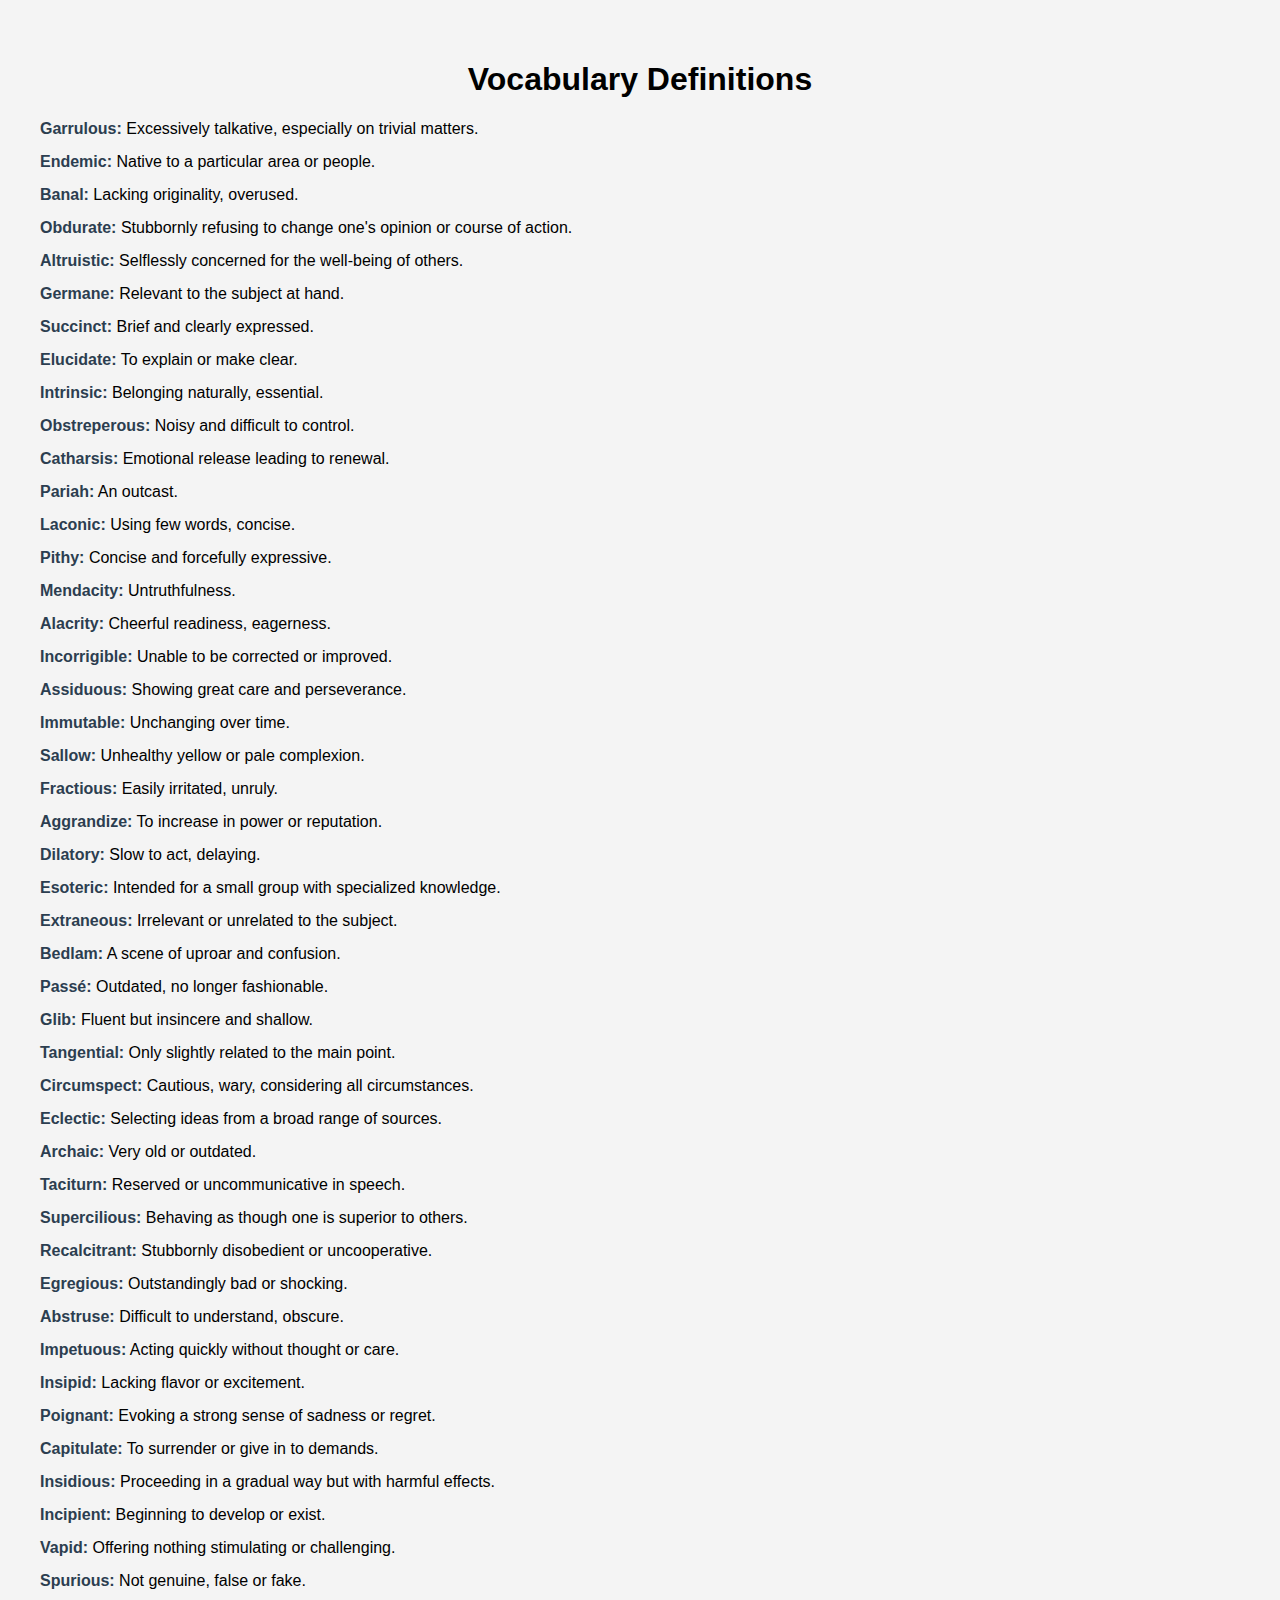
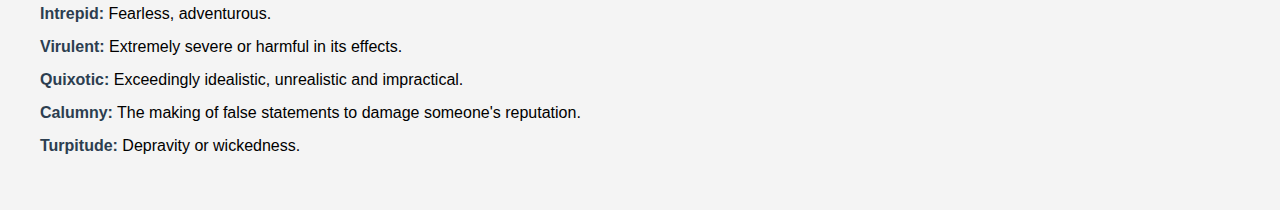
<file: index2.html>
<!DOCTYPE html>
<html lang="en">
<head>
    <meta charset="UTF-8">
    <meta name="viewport" content="width=device-width, initial-scale=1.0">
    <title>Vocabulary Definitions</title>
    <style>
        body {
            font-family: Arial, sans-serif;
            margin: 20px;
            padding: 20px;
            background-color: #f4f4f4;
        }
        h1 {
            text-align: center;
        }
        .word {
            font-weight: bold;
            color: #2c3e50;
        }
        .definition {
            margin-bottom: 15px;
        }
    </style>
</head>
<body>
    <h1>Vocabulary Definitions</h1>
    <div class="definition"><span class="word">Garrulous:</span> Excessively talkative, especially on trivial matters.</div>
    <div class="definition"><span class="word">Endemic:</span> Native to a particular area or people.</div>
    <div class="definition"><span class="word">Banal:</span> Lacking originality, overused.</div>
    <div class="definition"><span class="word">Obdurate:</span> Stubbornly refusing to change one's opinion or course of action.</div>
    <div class="definition"><span class="word">Altruistic:</span> Selflessly concerned for the well-being of others.</div>
    <div class="definition"><span class="word">Germane:</span> Relevant to the subject at hand.</div>
    <div class="definition"><span class="word">Succinct:</span> Brief and clearly expressed.</div>
    <div class="definition"><span class="word">Elucidate:</span> To explain or make clear.</div>
    <div class="definition"><span class="word">Intrinsic:</span> Belonging naturally, essential.</div>
    <div class="definition"><span class="word">Obstreperous:</span> Noisy and difficult to control.</div>
    <div class="definition"><span class="word">Catharsis:</span> Emotional release leading to renewal.</div>
    <div class="definition"><span class="word">Pariah:</span> An outcast.</div>
    <div class="definition"><span class="word">Laconic:</span> Using few words, concise.</div>
    <div class="definition"><span class="word">Pithy:</span> Concise and forcefully expressive.</div>
    <div class="definition"><span class="word">Mendacity:</span> Untruthfulness.</div>
    <div class="definition"><span class="word">Alacrity:</span> Cheerful readiness, eagerness.</div>
    <div class="definition"><span class="word">Incorrigible:</span> Unable to be corrected or improved.</div>
    <div class="definition"><span class="word">Assiduous:</span> Showing great care and perseverance.</div>
    <div class="definition"><span class="word">Immutable:</span> Unchanging over time.</div>
    <div class="definition"><span class="word">Sallow:</span> Unhealthy yellow or pale complexion.</div>
    <div class="definition"><span class="word">Fractious:</span> Easily irritated, unruly.</div>
    <div class="definition"><span class="word">Aggrandize:</span> To increase in power or reputation.</div>
    <div class="definition"><span class="word">Dilatory:</span> Slow to act, delaying.</div>
    <div class="definition"><span class="word">Esoteric:</span> Intended for a small group with specialized knowledge.</div>
    <div class="definition"><span class="word">Extraneous:</span> Irrelevant or unrelated to the subject.</div>
    <div class="definition"><span class="word">Bedlam:</span> A scene of uproar and confusion.</div>
    <div class="definition"><span class="word">Passé:</span> Outdated, no longer fashionable.</div>
    <div class="definition"><span class="word">Glib:</span> Fluent but insincere and shallow.</div>
    <div class="definition"><span class="word">Tangential:</span> Only slightly related to the main point.</div>
    <div class="definition"><span class="word">Circumspect:</span> Cautious, wary, considering all circumstances.</div>
    <div class="definition"><span class="word">Eclectic:</span> Selecting ideas from a broad range of sources.</div>
    <div class="definition"><span class="word">Archaic:</span> Very old or outdated.</div>
    <div class="definition"><span class="word">Taciturn:</span> Reserved or uncommunicative in speech.</div>
    <div class="definition"><span class="word">Supercilious:</span> Behaving as though one is superior to others.</div>
    <div class="definition"><span class="word">Recalcitrant:</span> Stubbornly disobedient or uncooperative.</div>
    <div class="definition"><span class="word">Egregious:</span> Outstandingly bad or shocking.</div>
    <div class="definition"><span class="word">Abstruse:</span> Difficult to understand, obscure.</div>
    <div class="definition"><span class="word">Impetuous:</span> Acting quickly without thought or care.</div>
    <div class="definition"><span class="word">Insipid:</span> Lacking flavor or excitement.</div>
    <div class="definition"><span class="word">Poignant:</span> Evoking a strong sense of sadness or regret.</div>
    <div class="definition"><span class="word">Capitulate:</span> To surrender or give in to demands.</div>
    <div class="definition"><span class="word">Insidious:</span> Proceeding in a gradual way but with harmful effects.</div>
    <div class="definition"><span class="word">Incipient:</span> Beginning to develop or exist.</div>
    <div class="definition"><span class="word">Vapid:</span> Offering nothing stimulating or challenging.</div>
    <div class="definition"><span class="word">Spurious:</span> Not genuine, false or fake.</div>
    <div class="definition"><span class="word">Intrepid:</span> Fearless, adventurous.</div>
    <div class="definition"><span class="word">Virulent:</span> Extremely severe or harmful in its effects.</div>
    <div class="definition"><span class="word">Quixotic:</span> Exceedingly idealistic, unrealistic and impractical.</div>
    <div class="definition"><span class="word">Calumny:</span> The making of false statements to damage someone's reputation.</div>
    <div class="definition"><span class="word">Turpitude:</span> Depravity or wickedness.</div>
</body>
</html>
</file>
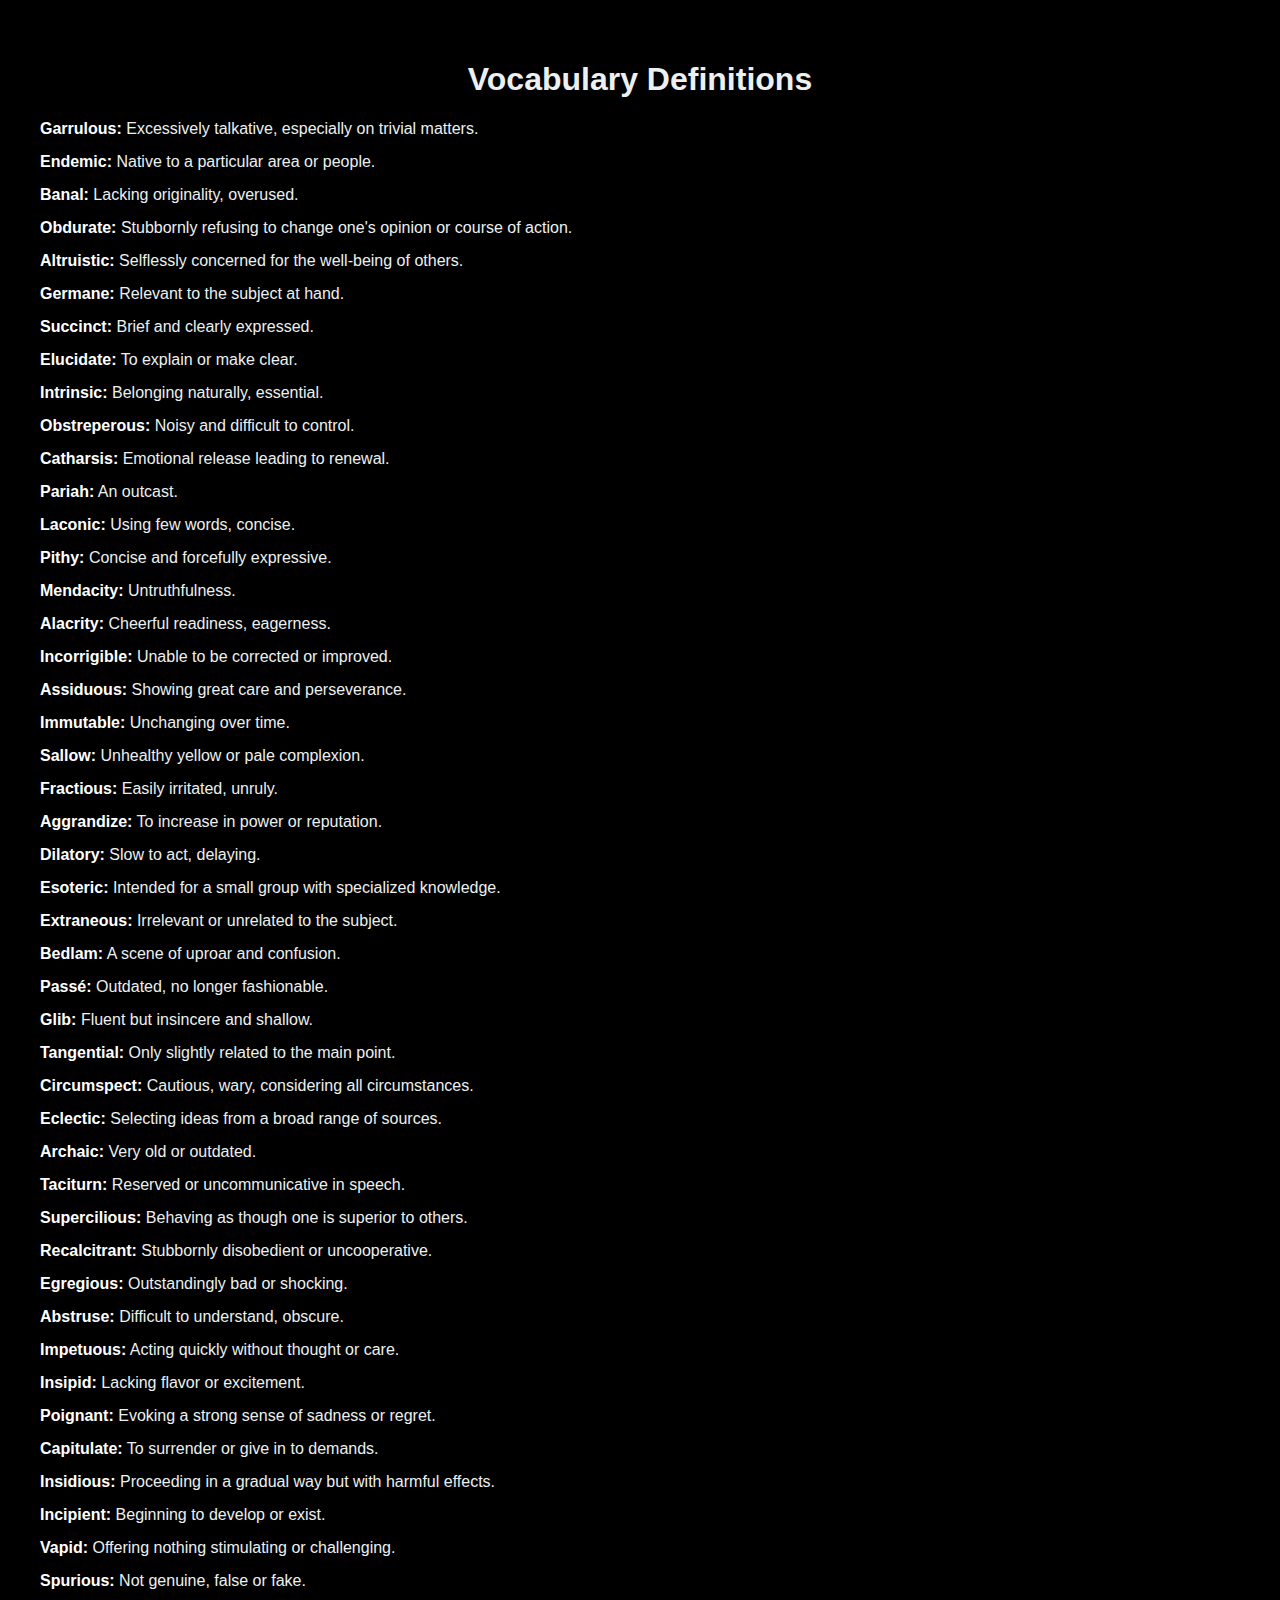
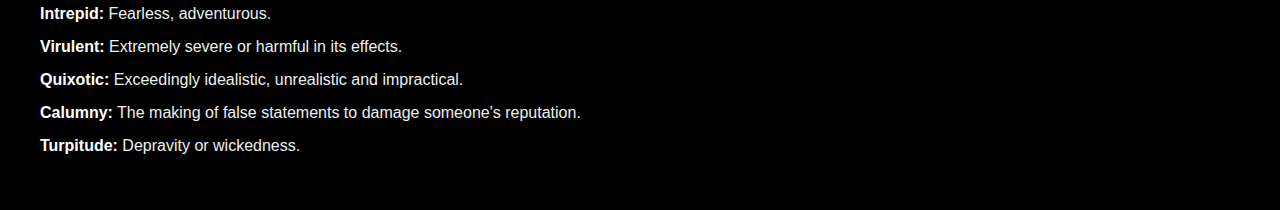
<file: indur.html>
<!DOCTYPE html>
<html lang="en">
<head>
    <meta charset="UTF-8">
    <meta name="viewport" content="width=device-width, initial-scale=1.0">
    <title>Vocabulary Definitions</title>
    <style>
        body {
            font-family: Arial, sans-serif;
            margin: 20px;
            padding: 20px;
            background-color: #000000;
            color: #ecf0f1;
        }
        h1 {
            text-align: center;
        }
        .word {
            font-weight: bold;
            color: #ffffff;
        }
        .definition {
            margin-bottom: 15px;
        }
    </style>
</head>
<body>
    <h1>Vocabulary Definitions</h1>
    <div class="definition"><span class="word">Garrulous:</span> Excessively talkative, especially on trivial matters.</div>
    <div class="definition"><span class="word">Endemic:</span> Native to a particular area or people.</div>
    <div class="definition"><span class="word">Banal:</span> Lacking originality, overused.</div>
    <div class="definition"><span class="word">Obdurate:</span> Stubbornly refusing to change one's opinion or course of action.</div>
    <div class="definition"><span class="word">Altruistic:</span> Selflessly concerned for the well-being of others.</div>
    <div class="definition"><span class="word">Germane:</span> Relevant to the subject at hand.</div>
    <div class="definition"><span class="word">Succinct:</span> Brief and clearly expressed.</div>
    <div class="definition"><span class="word">Elucidate:</span> To explain or make clear.</div>
    <div class="definition"><span class="word">Intrinsic:</span> Belonging naturally, essential.</div>
    <div class="definition"><span class="word">Obstreperous:</span> Noisy and difficult to control.</div>
    <div class="definition"><span class="word">Catharsis:</span> Emotional release leading to renewal.</div>
    <div class="definition"><span class="word">Pariah:</span> An outcast.</div>
    <div class="definition"><span class="word">Laconic:</span> Using few words, concise.</div>
    <div class="definition"><span class="word">Pithy:</span> Concise and forcefully expressive.</div>
    <div class="definition"><span class="word">Mendacity:</span> Untruthfulness.</div>
    <div class="definition"><span class="word">Alacrity:</span> Cheerful readiness, eagerness.</div>
    <div class="definition"><span class="word">Incorrigible:</span> Unable to be corrected or improved.</div>
    <div class="definition"><span class="word">Assiduous:</span> Showing great care and perseverance.</div>
    <div class="definition"><span class="word">Immutable:</span> Unchanging over time.</div>
    <div class="definition"><span class="word">Sallow:</span> Unhealthy yellow or pale complexion.</div>
    <div class="definition"><span class="word">Fractious:</span> Easily irritated, unruly.</div>
    <div class="definition"><span class="word">Aggrandize:</span> To increase in power or reputation.</div>
    <div class="definition"><span class="word">Dilatory:</span> Slow to act, delaying.</div>
    <div class="definition"><span class="word">Esoteric:</span> Intended for a small group with specialized knowledge.</div>
    <div class="definition"><span class="word">Extraneous:</span> Irrelevant or unrelated to the subject.</div>
    <div class="definition"><span class="word">Bedlam:</span> A scene of uproar and confusion.</div>
    <div class="definition"><span class="word">Passé:</span> Outdated, no longer fashionable.</div>
    <div class="definition"><span class="word">Glib:</span> Fluent but insincere and shallow.</div>
    <div class="definition"><span class="word">Tangential:</span> Only slightly related to the main point.</div>
    <div class="definition"><span class="word">Circumspect:</span> Cautious, wary, considering all circumstances.</div>
    <div class="definition"><span class="word">Eclectic:</span> Selecting ideas from a broad range of sources.</div>
    <div class="definition"><span class="word">Archaic:</span> Very old or outdated.</div>
    <div class="definition"><span class="word">Taciturn:</span> Reserved or uncommunicative in speech.</div>
    <div class="definition"><span class="word">Supercilious:</span> Behaving as though one is superior to others.</div>
    <div class="definition"><span class="word">Recalcitrant:</span> Stubbornly disobedient or uncooperative.</div>
    <div class="definition"><span class="word">Egregious:</span> Outstandingly bad or shocking.</div>
    <div class="definition"><span class="word">Abstruse:</span> Difficult to understand, obscure.</div>
    <div class="definition"><span class="word">Impetuous:</span> Acting quickly without thought or care.</div>
    <div class="definition"><span class="word">Insipid:</span> Lacking flavor or excitement.</div>
    <div class="definition"><span class="word">Poignant:</span> Evoking a strong sense of sadness or regret.</div>
    <div class="definition"><span class="word">Capitulate:</span> To surrender or give in to demands.</div>
    <div class="definition"><span class="word">Insidious:</span> Proceeding in a gradual way but with harmful effects.</div>
    <div class="definition"><span class="word">Incipient:</span> Beginning to develop or exist.</div>
    <div class="definition"><span class="word">Vapid:</span> Offering nothing stimulating or challenging.</div>
    <div class="definition"><span class="word">Spurious:</span> Not genuine, false or fake.</div>
    <div class="definition"><span class="word">Intrepid:</span> Fearless, adventurous.</div>
    <div class="definition"><span class="word">Virulent:</span> Extremely severe or harmful in its effects.</div>
    <div class="definition"><span class="word">Quixotic:</span> Exceedingly idealistic, unrealistic and impractical.</div>
    <div class="definition"><span class="word">Calumny:</span> The making of false statements to damage someone's reputation.</div>
    <div class="definition"><span class="word">Turpitude:</span> Depravity or wickedness.</div>
</body>
</html>
</file>
